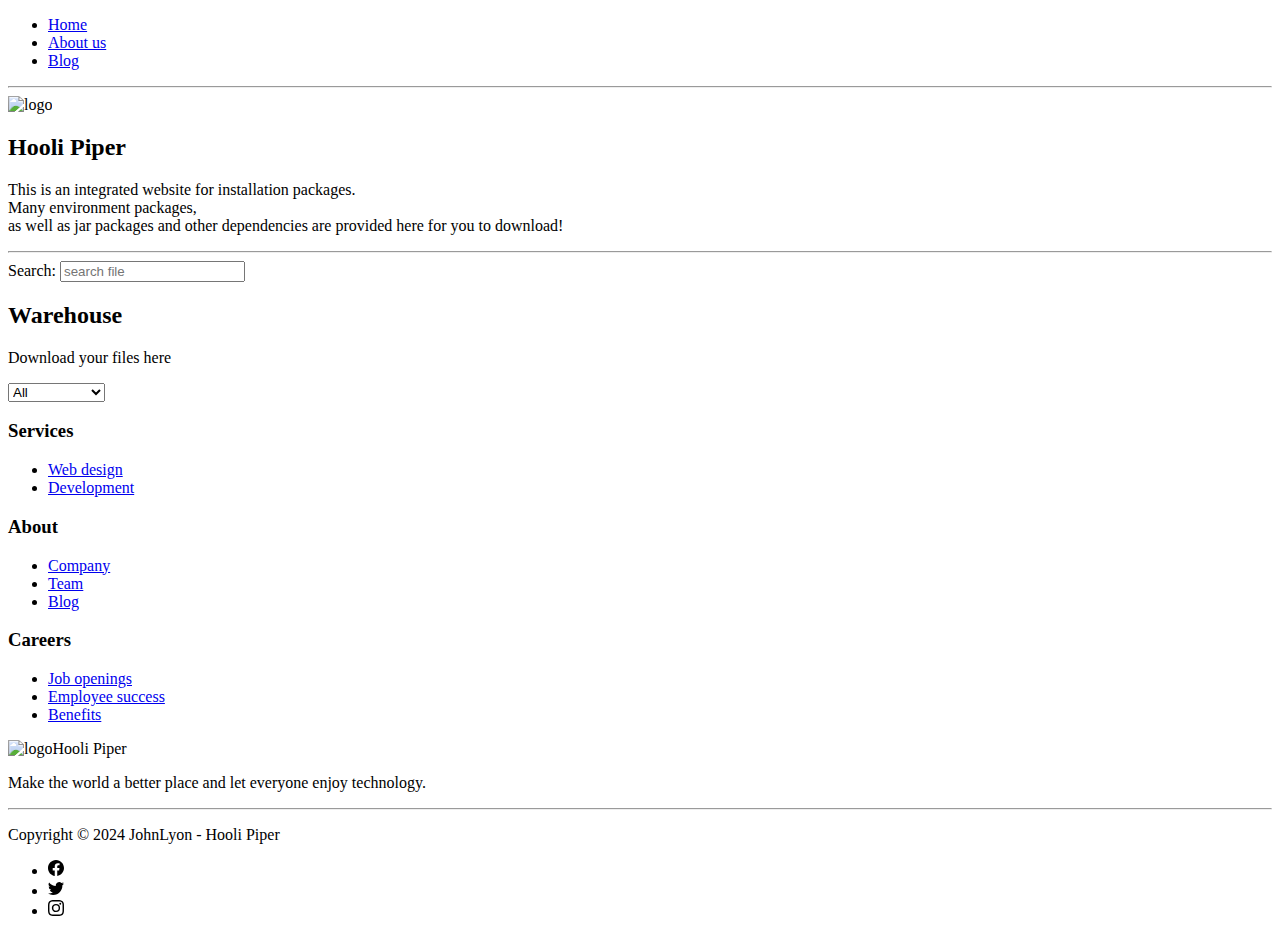
<file: target/classes/templates/index.html>
<!DOCTYPE html>
<html lang="en">
<head>
    <meta charset="UTF-8">
    <title>Hooly Piper</title>
    <link rel="stylesheet" th:href="@{~/css/bootstrap.min.css}" type="text/css">
    <link rel="stylesheet" th:href="@{~/css/index.css}" type="text/css">
    <link rel="stylesheet" th:href="@{~/css/upload.css}" type="text/css">
    <link rel="stylesheet" th:href="@{~/css/download.css}" type="text/css">
    <link rel="icon" type="image/x-icon" th:href="@{~/img/logo.svg}">
</head>
<style></style>
<body>
<div class="container">
    <nav>
        <div class="px-2">
            <ul>
                <li class="px-2"><a href="/" class="text-white">Home</a></li>
                <li class="px-2"><a href="/about_us" class="text-white">About us</a></li>
                <li class="px-2"><a href="http://lyonjohn.xyz/" class="text-white">Blog</a></li>
            </ul>
        </div>
    </nav>
    <hr/>
    <section class="row my-4 header">
        <div class="py-2 col-lg-6">
            <img th:src="@{~/img/logo.svg}" alt="logo" width="260px">
        </div>

        <div class="py-2 col-lg-6">
            <div class="upload">
                <h2 class="text-uppercase">Hooli Piper</h2>
                <p class="lead mt-5"><span>This is an integrated website for installation packages.<br>Many environment packages, <br>as well as jar packages and other dependencies are provided here for you to download!</span></p>
            </div>
        </div>
    </section>
    <hr/>
    <nav class="px-2 search">
        <div>
            <label for="search" class="px-2 text-white">Search:</label>
            <input type="search" id="search" placeholder="search file"/>
        </div>
    </nav>
    <section class="Warehouse py-4">
        <h2 class="text-uppercase">Warehouse</h2>
        <p class="lead mb-0">Download your files here</p>
        <select id="select">
            <option value="All">All</option>
            <option value="Environment">Environment</option>
            <option value="Jar">Jar</option>
        </select>
        <div>
            <div id="data" class="data-container">

            </div>
        </div>
    </section>
</div>
<footer class="bg-primary-gradient">
    <div class="container py-4 py-lg-5">
        <div class="row justify-content-center">
            <div class="col-sm-4 col-md-3 text-center text-lg-start d-flex flex-column">
                <h3 class="fs-6 fw-bold">Services</h3>
                <ul class="list-unstyled">
                    <li><a href="#">Web design</a></li>
                    <li><a href="#">Development</a></li>
                </ul>
            </div>
            <div class="col-sm-4 col-md-3 text-center text-lg-start d-flex flex-column">
                <h3 class="fs-6 fw-bold">About</h3>
                <ul class="list-unstyled">
                    <li><a href="/about_as">Company</a></li>
                    <li><a href="/about_as">Team</a></li>
                    <li><a href="http://lyonjohn.xyz">Blog</a></li>
                </ul>
            </div>
            <div class="col-sm-4 col-md-3 text-center text-lg-start d-flex flex-column">
                <h3 class="fs-6 fw-bold">Careers</h3>
                <ul class="list-unstyled">
                    <li><a href="#">Job openings</a></li>
                    <li><a href="#">Employee success</a></li>
                    <li><a href="#">Benefits</a></li>
                </ul>
            </div>
            <div class="col-lg-3 text-center text-lg-start d-flex flex-column align-items-center order-first align-items-lg-start order-lg-last">
                <div class="fw-bold d-flex align-items-center mb-2"><img th:src="@{~/img/logo.svg}" alt="logo" width="60px"><span>Hooli Piper</span></div>
                <p class="text-muted">Make the world a better place and let everyone enjoy technology.</p>
            </div>
        </div>
        <hr>
        <div class="text-muted d-flex justify-content-between align-items-center pt-3">
            <p class="mb-0">Copyright © 2024 JohnLyon - Hooli Piper</p>
            <ul class="list-inline mb-0">
                <li class="list-inline-item">
                    <svg xmlns="http://www.w3.org/2000/svg" width="1em" height="1em" fill="currentColor"
                         viewBox="0 0 16 16" class="bi bi-facebook">
                        <path d="M16 8.049c0-4.446-3.582-8.05-8-8.05C3.58 0-.002 3.603-.002 8.05c0 4.017 2.926 7.347 6.75 7.951v-5.625h-2.03V8.05H6.75V6.275c0-2.017 1.195-3.131 3.022-3.131.876 0 1.791.157 1.791.157v1.98h-1.009c-.993 0-1.303.621-1.303 1.258v1.51h2.218l-.354 2.326H9.25V16c3.824-.604 6.75-3.934 6.75-7.951z"></path>
                    </svg>
                </li>
                <li class="list-inline-item">
                    <svg xmlns="http://www.w3.org/2000/svg" width="1em" height="1em" fill="currentColor"
                         viewBox="0 0 16 16" class="bi bi-twitter">
                        <path d="M5.026 15c6.038 0 9.341-5.003 9.341-9.334 0-.14 0-.282-.006-.422A6.685 6.685 0 0 0 16 3.542a6.658 6.658 0 0 1-1.889.518 3.301 3.301 0 0 0 1.447-1.817 6.533 6.533 0 0 1-2.087.793A3.286 3.286 0 0 0 7.875 6.03a9.325 9.325 0 0 1-6.767-3.429 3.289 3.289 0 0 0 1.018 4.382A3.323 3.323 0 0 1 .64 6.575v.045a3.288 3.288 0 0 0 2.632 3.218 3.203 3.203 0 0 1-.865.115 3.23 3.23 0 0 1-.614-.057 3.283 3.283 0 0 0 3.067 2.277A6.588 6.588 0 0 1 .78 13.58a6.32 6.32 0 0 1-.78-.045A9.344 9.344 0 0 0 5.026 15z"></path>
                    </svg>
                </li>
                <li class="list-inline-item">
                    <svg xmlns="http://www.w3.org/2000/svg" width="1em" height="1em" fill="currentColor"
                         viewBox="0 0 16 16" class="bi bi-instagram">
                        <path d="M8 0C5.829 0 5.556.01 4.703.048 3.85.088 3.269.222 2.76.42a3.917 3.917 0 0 0-1.417.923A3.927 3.927 0 0 0 .42 2.76C.222 3.268.087 3.85.048 4.7.01 5.555 0 5.827 0 8.001c0 2.172.01 2.444.048 3.297.04.852.174 1.433.372 1.942.205.526.478.972.923 1.417.444.445.89.719 1.416.923.51.198 1.09.333 1.942.372C5.555 15.99 5.827 16 8 16s2.444-.01 3.298-.048c.851-.04 1.434-.174 1.943-.372a3.916 3.916 0 0 0 1.416-.923c.445-.445.718-.891.923-1.417.197-.509.332-1.09.372-1.942C15.99 10.445 16 10.173 16 8s-.01-2.445-.048-3.299c-.04-.851-.175-1.433-.372-1.941a3.926 3.926 0 0 0-.923-1.417A3.911 3.911 0 0 0 13.24.42c-.51-.198-1.092-.333-1.943-.372C10.443.01 10.172 0 7.998 0h.003zm-.717 1.442h.718c2.136 0 2.389.007 3.232.046.78.035 1.204.166 1.486.275.373.145.64.319.92.599.28.28.453.546.598.92.11.281.24.705.275 1.485.039.843.047 1.096.047 3.231s-.008 2.389-.047 3.232c-.035.78-.166 1.203-.275 1.485a2.47 2.47 0 0 1-.599.919c-.28.28-.546.453-.92.598-.28.11-.704.24-1.485.276-.843.038-1.096.047-3.232.047s-2.39-.009-3.233-.047c-.78-.036-1.203-.166-1.485-.276a2.478 2.478 0 0 1-.92-.598 2.48 2.48 0 0 1-.6-.92c-.109-.281-.24-.705-.275-1.485-.038-.843-.046-1.096-.046-3.233 0-2.136.008-2.388.046-3.231.036-.78.166-1.204.276-1.486.145-.373.319-.64.599-.92.28-.28.546-.453.92-.598.282-.11.705-.24 1.485-.276.738-.034 1.024-.044 2.515-.045v.002zm4.988 1.328a.96.96 0 1 0 0 1.92.96.96 0 0 0 0-1.92zm-4.27 1.122a4.109 4.109 0 1 0 0 8.217 4.109 4.109 0 0 0 0-8.217zm0 1.441a2.667 2.667 0 1 1 0 5.334 2.667 2.667 0 0 1 0-5.334z"></path>
                    </svg>
                </li>
            </ul>
        </div>
    </div>
</footer>
<script th:src="@{~/js/bootstrap-4.4.1.js}"></script>
<script th:src="@{~/js/jquery-3.4.1.min.js}"></script>
<script th:src="@{~/js/popper.min.js}"></script>
<script th:src="@{~/js/upload.js}"></script>
<script th:src="@{~/js/download.js}"></script>
</body>
</html>
</file>
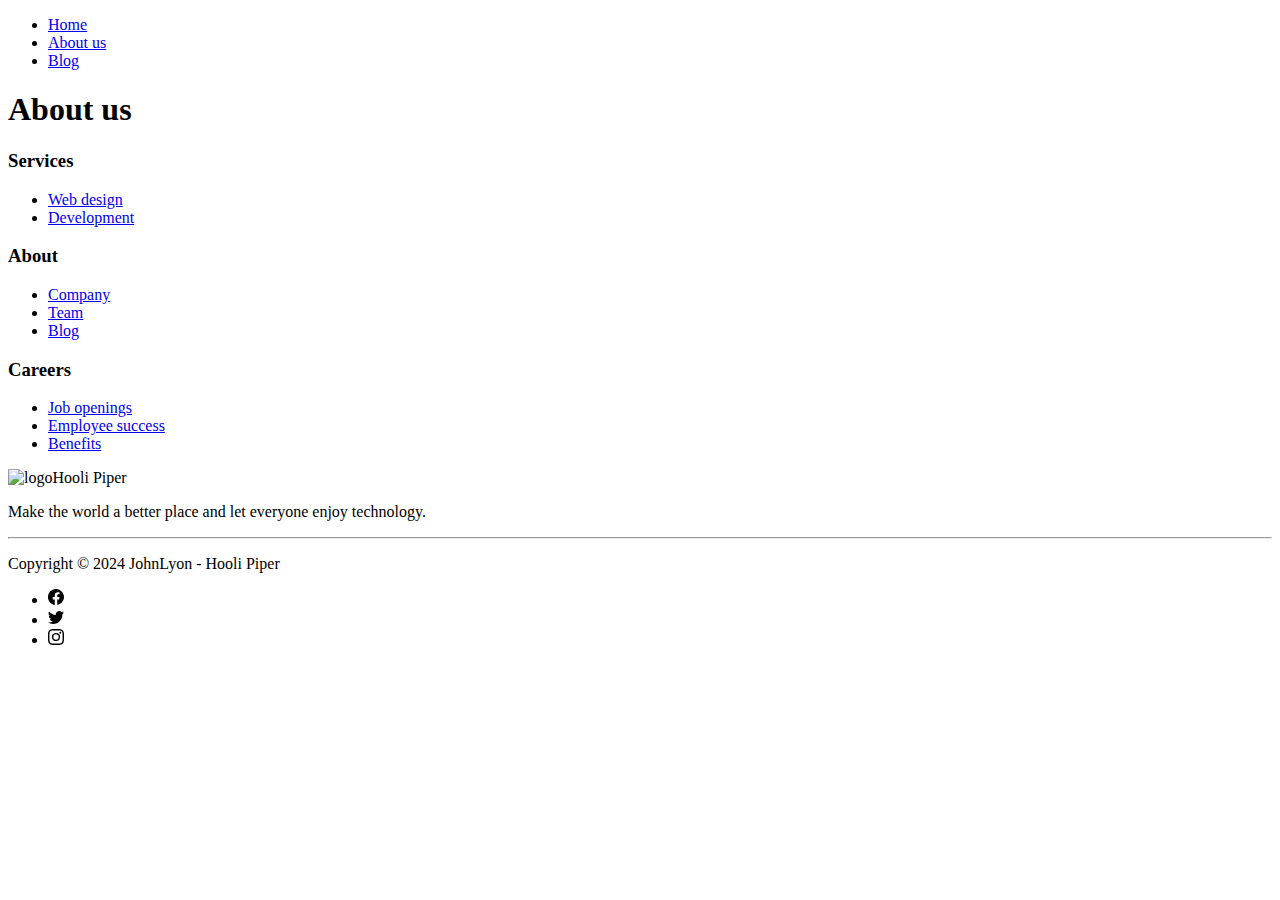
<file: target/classes/templates/about_us.html>
<!DOCTYPE html>
<html lang="en">
<head>
    <meta charset="UTF-8">
    <title>About Us</title>
    <link rel="stylesheet" th:href="@{~/css/bootstrap.min.css}" type="text/css">
    <link rel="stylesheet" th:href="@{~/css/index.css}" type="text/css">
    <link rel="icon" type="image/x-icon" th:href="@{~/img/logo.svg}">
</head>
<style></style>
<body>
<div class="container">
    <nav>
        <div class="px-2">
            <ul>
                <li class="px-2"><a href="/" class="text-white">Home</a></li>
                <li class="px-2"><a href="/about_us" class="text-white">About us</a></li>
                <li class="px-2"><a href="http://lyonjohn.xyz/" class="text-white">Blog</a></li>
            </ul>
        </div>
    </nav>
    <section class="my-4">
        <h1 class="text-center">About us</h1>

        <div class="mx-auto py-4 px-5 parent-element">

        </div>

    </section>
</div>
<footer class="bg-primary-gradient">
    <div class="container py-4 py-lg-5">
        <div class="row justify-content-center">
            <div class="col-sm-4 col-md-3 text-center text-lg-start d-flex flex-column">
                <h3 class="fs-6 fw-bold">Services</h3>
                <ul class="list-unstyled">
                    <li><a href="#">Web design</a></li>
                    <li><a href="#">Development</a></li>
                </ul>
            </div>
            <div class="col-sm-4 col-md-3 text-center text-lg-start d-flex flex-column">
                <h3 class="fs-6 fw-bold">About</h3>
                <ul class="list-unstyled">
                    <li><a href="/about_as">Company</a></li>
                    <li><a href="/about_as">Team</a></li>
                    <li><a href="http://lyonjohn.xyz">Blog</a></li>
                </ul>
            </div>
            <div class="col-sm-4 col-md-3 text-center text-lg-start d-flex flex-column">
                <h3 class="fs-6 fw-bold">Careers</h3>
                <ul class="list-unstyled">
                    <li><a href="#">Job openings</a></li>
                    <li><a href="#">Employee success</a></li>
                    <li><a href="#">Benefits</a></li>
                </ul>
            </div>
            <div class="col-lg-3 text-center text-lg-start d-flex flex-column align-items-center order-first align-items-lg-start order-lg-last">
                <div class="fw-bold d-flex align-items-center mb-2"><img th:src="@{~/img/logo.svg}" alt="logo"
                                                                         width="60px"><span>Hooli Piper</span></div>
                <p class="text-muted">Make the world a better place and let everyone enjoy technology.</p>
            </div>
        </div>
        <hr>
        <div class="text-muted d-flex justify-content-between align-items-center pt-3">
            <p class="mb-0">Copyright © 2024 JohnLyon - Hooli Piper</p>
            <ul class="list-inline mb-0">
                <li class="list-inline-item">
                    <svg xmlns="http://www.w3.org/2000/svg" width="1em" height="1em" fill="currentColor"
                         viewBox="0 0 16 16" class="bi bi-facebook">
                        <path d="M16 8.049c0-4.446-3.582-8.05-8-8.05C3.58 0-.002 3.603-.002 8.05c0 4.017 2.926 7.347 6.75 7.951v-5.625h-2.03V8.05H6.75V6.275c0-2.017 1.195-3.131 3.022-3.131.876 0 1.791.157 1.791.157v1.98h-1.009c-.993 0-1.303.621-1.303 1.258v1.51h2.218l-.354 2.326H9.25V16c3.824-.604 6.75-3.934 6.75-7.951z"></path>
                    </svg>
                </li>
                <li class="list-inline-item">
                    <svg xmlns="http://www.w3.org/2000/svg" width="1em" height="1em" fill="currentColor"
                         viewBox="0 0 16 16" class="bi bi-twitter">
                        <path d="M5.026 15c6.038 0 9.341-5.003 9.341-9.334 0-.14 0-.282-.006-.422A6.685 6.685 0 0 0 16 3.542a6.658 6.658 0 0 1-1.889.518 3.301 3.301 0 0 0 1.447-1.817 6.533 6.533 0 0 1-2.087.793A3.286 3.286 0 0 0 7.875 6.03a9.325 9.325 0 0 1-6.767-3.429 3.289 3.289 0 0 0 1.018 4.382A3.323 3.323 0 0 1 .64 6.575v.045a3.288 3.288 0 0 0 2.632 3.218 3.203 3.203 0 0 1-.865.115 3.23 3.23 0 0 1-.614-.057 3.283 3.283 0 0 0 3.067 2.277A6.588 6.588 0 0 1 .78 13.58a6.32 6.32 0 0 1-.78-.045A9.344 9.344 0 0 0 5.026 15z"></path>
                    </svg>
                </li>
                <li class="list-inline-item">
                    <svg xmlns="http://www.w3.org/2000/svg" width="1em" height="1em" fill="currentColor"
                         viewBox="0 0 16 16" class="bi bi-instagram">
                        <path d="M8 0C5.829 0 5.556.01 4.703.048 3.85.088 3.269.222 2.76.42a3.917 3.917 0 0 0-1.417.923A3.927 3.927 0 0 0 .42 2.76C.222 3.268.087 3.85.048 4.7.01 5.555 0 5.827 0 8.001c0 2.172.01 2.444.048 3.297.04.852.174 1.433.372 1.942.205.526.478.972.923 1.417.444.445.89.719 1.416.923.51.198 1.09.333 1.942.372C5.555 15.99 5.827 16 8 16s2.444-.01 3.298-.048c.851-.04 1.434-.174 1.943-.372a3.916 3.916 0 0 0 1.416-.923c.445-.445.718-.891.923-1.417.197-.509.332-1.09.372-1.942C15.99 10.445 16 10.173 16 8s-.01-2.445-.048-3.299c-.04-.851-.175-1.433-.372-1.941a3.926 3.926 0 0 0-.923-1.417A3.911 3.911 0 0 0 13.24.42c-.51-.198-1.092-.333-1.943-.372C10.443.01 10.172 0 7.998 0h.003zm-.717 1.442h.718c2.136 0 2.389.007 3.232.046.78.035 1.204.166 1.486.275.373.145.64.319.92.599.28.28.453.546.598.92.11.281.24.705.275 1.485.039.843.047 1.096.047 3.231s-.008 2.389-.047 3.232c-.035.78-.166 1.203-.275 1.485a2.47 2.47 0 0 1-.599.919c-.28.28-.546.453-.92.598-.28.11-.704.24-1.485.276-.843.038-1.096.047-3.232.047s-2.39-.009-3.233-.047c-.78-.036-1.203-.166-1.485-.276a2.478 2.478 0 0 1-.92-.598 2.48 2.48 0 0 1-.6-.92c-.109-.281-.24-.705-.275-1.485-.038-.843-.046-1.096-.046-3.233 0-2.136.008-2.388.046-3.231.036-.78.166-1.204.276-1.486.145-.373.319-.64.599-.92.28-.28.546-.453.92-.598.282-.11.705-.24 1.485-.276.738-.034 1.024-.044 2.515-.045v.002zm4.988 1.328a.96.96 0 1 0 0 1.92.96.96 0 0 0 0-1.92zm-4.27 1.122a4.109 4.109 0 1 0 0 8.217 4.109 4.109 0 0 0 0-8.217zm0 1.441a2.667 2.667 0 1 1 0 5.334 2.667 2.667 0 0 1 0-5.334z"></path>
                    </svg>
                </li>
            </ul>
        </div>
    </div>
</footer>
<script th:src="@{~/js/bootstrap-4.4.1.js}"></script>
<script th:src="@{~/js/jquery-3.4.1.min.js}"></script>
<script th:src="@{~/js/popper.min.js}"></script>
<script>
    $(document).ready(function () {
        $.ajax({
            url: '/api/manager',
            type: 'GET',
            success: function (res) {
                console.log(res)
                for (let i = 0; i < res.length; i++) {
                    $('.parent-element').append(`<div class="manager py-4">
                        <div class="manager-aw">
                            <img src="${res[i].aw}" alt="logo" width="260px">
                        </div>
                        <div class="manager-info">
                            <h2 class="text-success pt-3">${res[i].manager}</h2>
                            <p class="lead mb-0">${res[i].name}</p>
                        </div>
                    </div>`);
                }


            },
            error: function (error) {
                console.log('Error:', error);
            }
        });
    });
</script>
</body>
</html>
</file>
